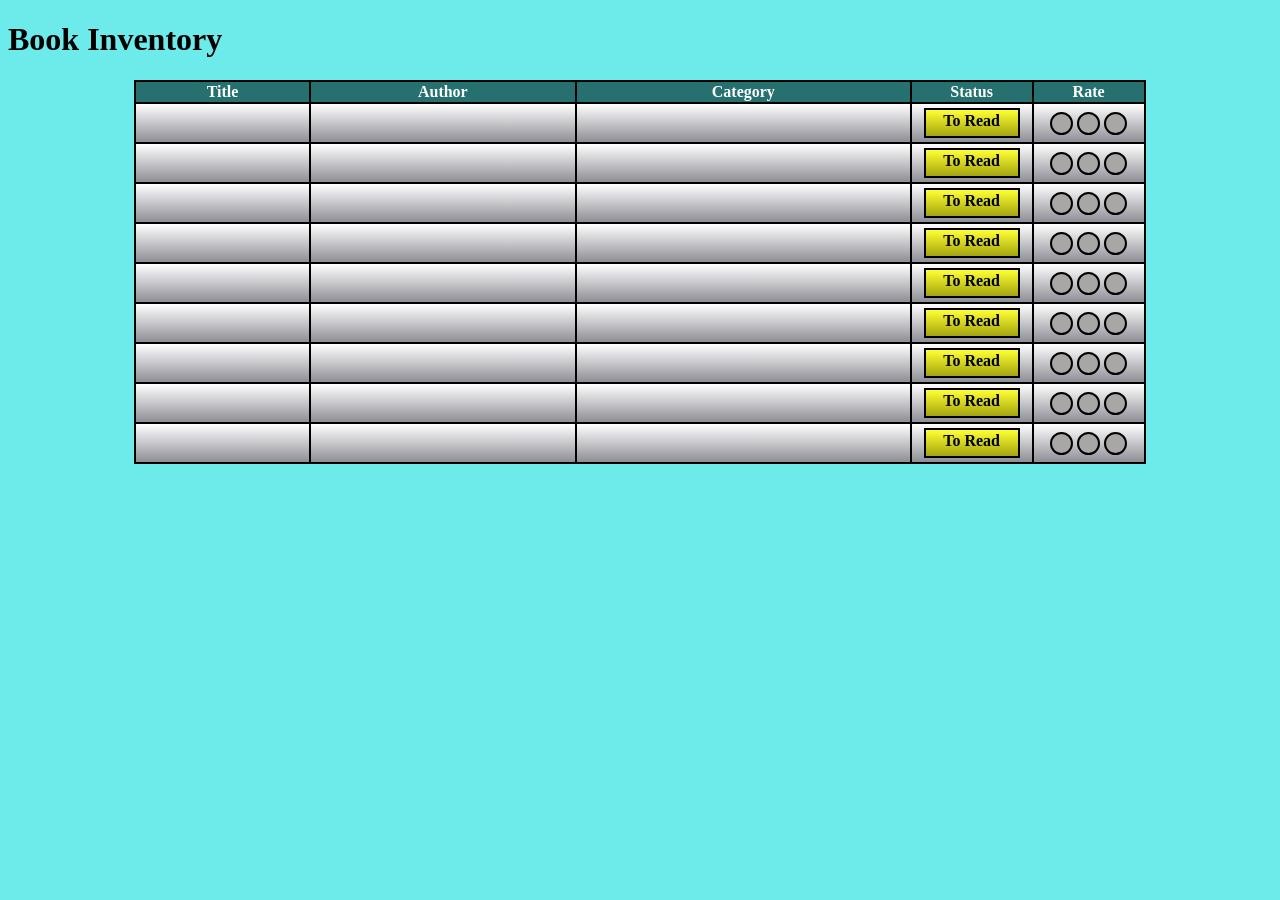
<file: blank-imageless-version/index.html>
<!DOCTYPE html>
<html lang="en">

<head>
  <meta charset="utf-8">
  <title>Book Inventory</title>
  <link rel="stylesheet" href="styles.css">
</head>

<body>
  <h1>Book Inventory</h1>
  <table>
    <thead>
      <tr>
        <th scope='col'>Title</th>  
        <th scope='col'>Author</th>  
        <th scope='col'>Category</th>  
        <th scope='col'>Status</th>  
        <th scope='col'>Rate</th> 
      </tr>
    </thead>
    <tbody>
      <tr class='to-read'>
        <th scope='row'><!--TITLE HERE--></th>
        <td><!--AUTHOR HERE--></td> 
        <td><!--CATEGORY HERE--></td> 
        <td><span class='status'>To Read</span></td> 
        <td>
          <span class='rate zero'>
            <span></span>
            <span></span>
            <span></span>
          </span>
        </td>
      </tr>
      <tr class='to-read'>
        <th scope='row'><!--TITLE HERE--></th>
        <td><!--AUTHOR HERE--></td> 
        <td><!--CATEGORY HERE--></td> 
        <td><span class='status'>To Read</span></td> 
        <td>
          <span class='rate zero'>
            <span></span>
            <span></span>
            <span></span>
          </span>
        </td>
      </tr>
      <tr class='to-read'>
        <th scope='row'><!--TITLE HERE--></th>
        <td><!--AUTHOR HERE--></td> 
        <td><!--CATEGORY HERE--></td> 
        <td><span class='status'>To Read</span></td> 
        <td>
          <span class='rate zero'>
            <span></span>
            <span></span>
            <span></span>
          </span>
        </td>
      </tr>
      <tr class='to-read'>
        <th scope='row'><!--TITLE HERE--></th>
        <td><!--AUTHOR HERE--></td> 
        <td><!--CATEGORY HERE--></td> 
        <td><span class='status'>To Read</span></td>  
        <td>
          <span class='rate zero'>
            <span></span>
            <span></span>
            <span></span>
          </span>
        </td>
      </tr>
      <tr class='to-read'>
        <th scope='row'><!--TITLE HERE--></th>
        <td><!--AUTHOR HERE--></td> 
        <td><!--CATEGORY HERE--></td> 
        <td><span class='status'>To Read</span></td>  
        <td>
          <span class='rate zero'>
            <span></span>
            <span></span>
            <span></span>
          </span>
        </td>
      </tr>
      <tr class='to-read'>
        <th scope='row'><!--TITLE HERE--></th>
        <td><!--AUTHOR HERE--></td> 
        <td><!--CATEGORY HERE--></td> 
        <td><span class='status'>To Read</span></td> 
        <td>
          <span class='rate zero'>
            <span></span>
            <span></span>
            <span></span>
          </span>
        </td>
      </tr>
      <tr class='to-read'>
        <th scope='row'><!--TITLE HERE--></th>
        <td><!--AUTHOR HERE--></td> 
        <td><!--CATEGORY HERE--></td> 
        <td><span class='status'>To Read</span></td> 
        <td>
          <span class='rate zero'>
            <span></span>
            <span></span>
            <span></span>
          </span>
        </td>
      </tr>   
      <tr class='to-read'>
        <th scope='row'><!--TITLE HERE--></th>
        <td><!--AUTHOR HERE--></td> 
        <td><!--CATEGORY HERE--></td> 
        <td><span class='status'>To Read</span></td> 
        <td>
          <span class='rate zero'>
            <span></span>
            <span></span>
            <span></span>
          </span>
        </td>
      </tr>
      <tr class='to-read'>
        <th scope='row'><!--TITLE HERE--></th>
        <td><!--AUTHOR HERE--></td> 
        <td><!--CATEGORY HERE--></td> 
        <td><span class='status'>To Read</span></td> 
        <td>
          <span class='rate zero'>
            <span></span>
            <span></span>
            <span></span>
          </span>
        </td>
      </tr>

      

</body>

</html>
</file>
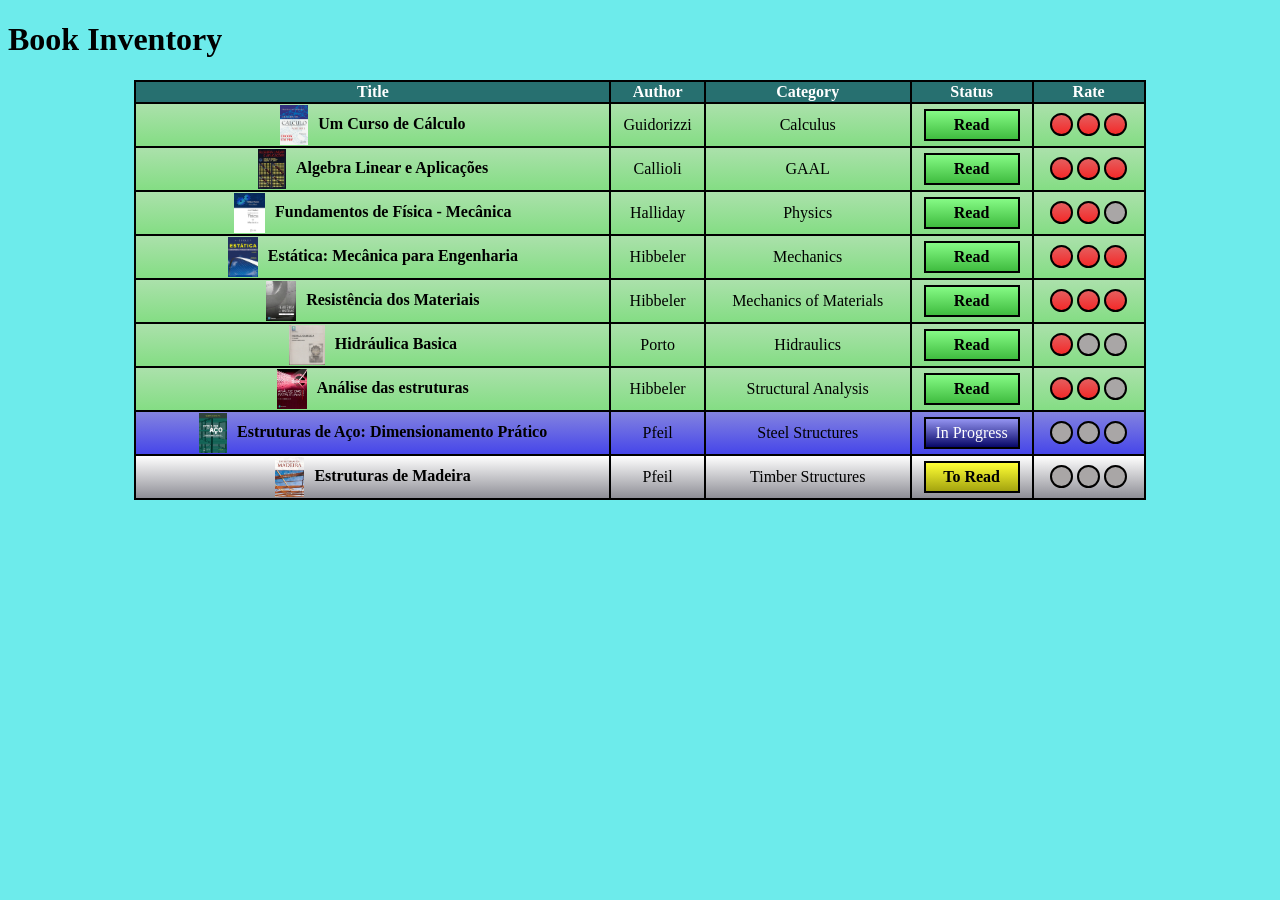
<file: showcase-version-that-passes-tests/index.html>
<!DOCTYPE html>
<html lang="en">

<head>
  <meta charset="utf-8">
  <title>Book Inventory</title>
  <link rel="stylesheet" href="styles.css">
</head>

<body>
  <h1>Book Inventory</h1>
  <table>
    <thead>
      <tr>
        <th scope='col'>Title</th>  
        <th scope='col'>Author</th>  
        <th scope='col'>Category</th>  
        <th scope='col'>Status</th>  
        <th scope='col'>Rate</th> 
      </tr>
    </thead>
    <tbody>
      <tr class='read'>
        <th scope='row'><img src="book-covers\um-curso-de-calculo.jpg"/>Um Curso de Cálculo</th>
        <td>Guidorizzi</td> 
        <td>Calculus</td> 
        <td><span class='status'>Read</span></td> 
        <td>
          <span class='rate three'>
            <span></span>
            <span></span>
            <span></span>
          </span>
        </td>
      </tr>
      <tr class='read'>
        <th scope='row'><img src="book-covers\algebra-linear.jpg"/>Algebra Linear e Aplicações</th>
        <td>Callioli</td> 
        <td>GAAL</td> 
        <td><span class='status'>Read</span></td> 
        <td>
          <span class='rate three'>
            <span></span>
            <span></span>
            <span></span>
          </span>
        </td>
      </tr>
      <tr class='read'>
        <th scope='row'><img src="book-covers\fundamentos-de-fisica.jpg"/>Fundamentos de Física - Mecânica</th>
        <td>Halliday</td> 
        <td>Physics</td> 
        <td><span class='status'>Read</span></td>  
        <td>
          <span class='rate two'>
            <span></span>
            <span></span>
            <span></span>
          </span>
        </td>
      </tr>
      <tr class='read'>
        <th scope='row'><img src="book-covers\estatica.jpg"/>Estática: Mecânica para Engenharia</th>
        <td>Hibbeler</td> 
        <td>Mechanics</td> 
        <td><span class='status'>Read</span></td> 
        <td>
          <span class='rate three'>
            <span></span>
            <span></span>
            <span></span>
          </span>
        </td>
      </tr>
      <tr class='read'>
        <th scope='row'><img src="book-covers\resistencia-dos-materiais.jpg"/>Resistência dos Materiais </th>
        <td>Hibbeler</td> 
        <td>Mechanics of Materials</td> 
        <td><span class='status'>Read</span></td> 
        <td>
          <span class='rate three'>
            <span></span>
            <span></span>
            <span></span>
          </span>
        </td>
      </tr>
      <tr class='read'>
        <th scope='row'><img src="book-covers\hidraulica-basica.jpg"/>Hidráulica Basica</th>
        <td>Porto</td> 
        <td>Hidraulics</td> 
        <td><span class='status'>Read</span></td>  
        <td>
          <span class='rate one'>
            <span></span>
            <span></span>
            <span></span>
          </span>
        </td>
      </tr>
      <tr class='read'>
        <th scope='row'><img src="book-covers\analise-das-estruturas.jpg"/>Análise das estruturas </th>
        <td>Hibbeler</td> 
        <td>Structural Analysis</td> 
        <td><span class='status'>Read</span></td>  
        <td>
          <span class='rate two'>
            <span></span>
            <span></span>
            <span></span>
          </span>
        </td>
      </tr>      
      <tr class='in-progress'>
        <th scope='row'><img src="book-covers\estruturas-de-aco.jpg"/>Estruturas de Aço: Dimensionamento Prático</th>
        <td>Pfeil</td> 
        <td>Steel Structures</td> 
        <td><span class='status'>In Progress</span></td> 
        <td>
          <span class='rate'>
            <span></span>
            <span></span>
            <span></span>
          </span>
        </td>
      </tr>
      <tr class='to-read'>
        <th scope='row'><img src="book-covers\estruturas-de-madeira.jpe"/>Estruturas de Madeira</th>
        <td>Pfeil</td> 
        <td>Timber Structures</td> 
        <td><span class='status'>To Read</span></td> 
        <td>
          <span class='rate'>
            <span></span>
            <span></span>
            <span></span>
          </span>
        </td>
      </tr>

      

</body>

</html>
</file>
<file: blank-imageless-version/styles.css>
tr[class='read']{
  background:linear-gradient(rgb(171, 225, 171),rgb(132, 221, 132));
}

tr[class='to-read']{
  background:linear-gradient(white,rgb(142, 142, 150));
}

tr[class='in-progress']{
  background:linear-gradient(rgb(131, 131, 224),rgb(70, 70, 233));
}

span{
  display:inline-block;
}

tr[class='to-read'] span[class='status']{
  border:2px solid black;
  background-image:linear-gradient(rgb(255, 255, 53),rgb(164, 164, 15));
}

tr[class='read'] span[class='status']{
  border:2px solid black;
  background-image:linear-gradient(rgb(133, 250, 133),rgb(63, 188, 63));  
}

tr[class='in-progress'] span[class='status']{
  border:2px solid black;
  background-image:linear-gradient(rgb(148, 148, 241),rgb(7, 7, 104));  
  color:white;
  font-weight:normal;
}

span[class='status'],span[class^='rate']{
  width:80%;
  height:60%;
  padding:2px;
  vertical-align:middle;
  text-align:center;
  white-space:nowrap;
  font-weight:bold;
}

span[class^='rate']>span{
  border:2px solid black;
  border-radius:50%;
  margin:0px;
  height:19px;
  width:19px;
  background-color:rgb(169, 166, 166);
  vertical-align:middle;
}

span[class~='one'] :nth-child(1){
  background-image:linear-gradient(rgb(229, 94, 94),rgb(244, 41, 41));
}

span[class~='two'] :nth-child(-n + 2){
  background-image:linear-gradient(rgb(229, 94, 94),rgb(244, 41, 41));
}

span[class~='three'] span{
  background-image:linear-gradient(rgb(229, 94, 94),rgb(244, 41, 41));
}
/*end of necessary stuff to pass the freecodecamp tests*/

td{
  height:36px;
  text-align:center;
  padding:1px 0.5%;
}
table{
  height:100%;
  width:80%;
  margin:0 auto;
  background-color:black;
}

.rate{
  display:flex-inline;
  max-width:100%;
  height:100%;
  align-items:center;
}

tr td:nth-of-type(4){
  width:110px;
}

tr td:nth-of-type(3){
  width:120px;
}

thead{
  background-color:rgb(39, 112, 112);
  color:white;
}

body{
  background-color:rgb(109, 235, 235);
}
</file>
<file: showcase-version-that-passes-tests/styles.css>
tr[class='read']{
  background:linear-gradient(rgb(171, 225, 171),rgb(132, 221, 132));
}

tr[class='to-read']{
  background:linear-gradient(white,rgb(142, 142, 150));
}

tr[class='in-progress']{
  background:linear-gradient(rgb(131, 131, 224),rgb(70, 70, 233));
}

span{
  display:inline-block;
}

tr[class='to-read'] span[class='status']{
  border:2px solid black;
  background-image:linear-gradient(rgb(255, 255, 53),rgb(164, 164, 15));
}

tr[class='read'] span[class='status']{
  border:2px solid black;
  background-image:linear-gradient(rgb(133, 250, 133),rgb(63, 188, 63));  
}

tr[class='in-progress'] span[class='status']{
  border:2px solid black;
  background-image:linear-gradient(rgb(148, 148, 241),rgb(7, 7, 104));  
  color:white;
  font-weight:normal;
}

span[class='status'],span[class^='rate']{
  width:80%;
  height:60%;
  padding:2px;
  vertical-align:middle;
  text-align:center;
  white-space:nowrap;
  font-weight:bold;
}

span[class^='rate']>span{
  border:2px solid black;
  border-radius:50%;
  margin:0px;
  height:19px;
  width:19px;
  background-color:rgb(169, 166, 166);
  vertical-align:middle;
}

span[class~='one'] :nth-child(1){
  background-image:linear-gradient(rgb(229, 94, 94),rgb(244, 41, 41));
}

span[class~='two'] :nth-child(-n + 2){
  background-image:linear-gradient(rgb(229, 94, 94),rgb(244, 41, 41));
}

span[class~='three'] span{
  background-image:linear-gradient(rgb(229, 94, 94),rgb(244, 41, 41));
}
/*end of necessary stuff to pass the freecodecamp tests*/

td{
  height:36px;
  text-align:center;
  padding:1px 0.5%;
}
table{
  height:100%;
  width:80%;
  margin:0 auto;
  background-color:black;
}

.rate{
  display:flex-inline;
  max-width:100%;
  height:100%;
  align-items:center;
}

tr td:nth-of-type(4){
  width:110px;
}

tr td:nth-of-type(3){
  width:120px;
}

thead{
  background-color:rgb(39, 112, 112);
  color:white;
}

body{
  background-color:rgb(109, 235, 235);
}

img{
  height: 40px;
  width: auto;
  vertical-align: middle;
  margin-right: 10px;
}

.status{
  display: inline-flex;
  align-items: center;
  justify-content: center; 
}
</file>
